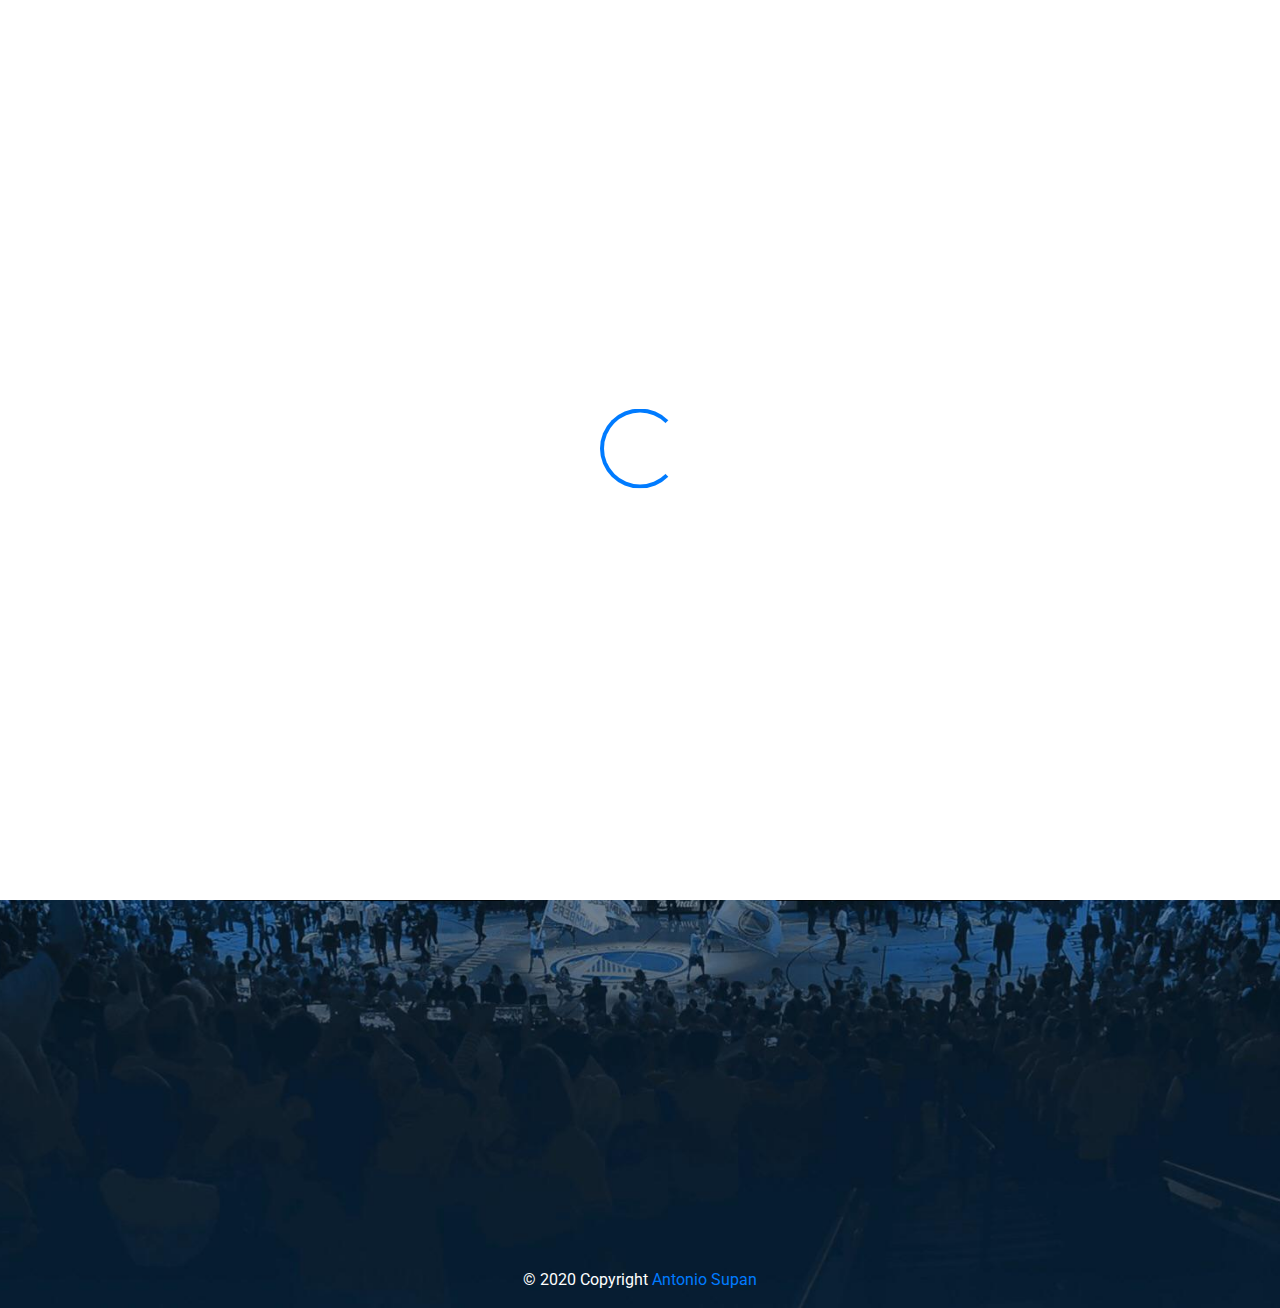
<file: index.html>
﻿<!DOCTYPE html>
<html lang="en">
<head>
		<meta charset="UTF-8">
		<meta name="viewport" content="width=device-width, initial-scale=1.0, shrink-to-fit=no">
		<meta http-equiv="X-UA-Compatible" content="ie=edge">
		<title>NBA | Welcome</title>
        <link href="css/hover.css" rel="stylesheet" media="all">
		<link rel="stylesheet" href="https://stackpath.bootstrapcdn.com/bootstrap/4.4.1/css/bootstrap.min.css" integrity="sha384-Vkoo8x4CGsO3+Hhxv8T/Q5PaXtkKtu6ug5TOeNV6gBiFeWPGFN9MuhOf23Q9Ifjh" crossorigin="anonymous">
    <link rel="stylesheet" href="css/style.css">
		
</head>

<body id="page-top">
    <div id="overlayer"></div>
    <div class="loader">
        <div class="spinner-border text-primary" role="status">
            <span class="sr-only">Loading...</span>
        </div>
    </div>

    <!-- Navigation -->
    <nav class="navbar navbar-expand-lg navbar-dark bg-dark fixed-top" id="mainNav">
        <div class="container">
            <a class="navbar-brand js-scroll-trigger" href="#page-top"><img src="./img/nbalogo.png" id="logo"></a>
            <button class="navbar-toggler" type="button" data-toggle="collapse" data-target="#navbarResponsive" aria-controls="navbarResponsive" aria-expanded="false" aria-label="Toggle navigation">
                <span class="navbar-toggler-icon"></span>
            </button>
            <div class="collapse navbar-collapse" id="navbarResponsive">
                <ul class="navbar-nav ml-auto">
                    <li class="nav-item">
                        <a class="nav-link js-scroll-trigger nav-item-style hvr-shutter-in-horizontal" href="./clubs.html">Clubs</a>
                    </li>
                    <li class="nav-item">
                        <a class="nav-link js-scroll-trigger nav-item-style hvr-shutter-in-horizontal" href="./players.html">Players</a>
                    </li>
                    <li class="nav-item">
                        <a class="nav-link js-scroll-trigger nav-item-style hvr-shutter-in-horizontal" href="#">Compare Players</a>
                    </li>
                </ul>
            </div>
        </div>
    </nav>

    <div class="row">
        <div class="container">
            <div class="wrap-header">
                <div id="myCarousel" class="carousel slide" data-ride="carousel">
                    <!-- Carousel indicators -->
                    <ol class="carousel-indicators">
                        <li data-target="#myCarousel" data-slide-to="0" class="active"></li>
                        <li data-target="#myCarousel" data-slide-to="1"></li>
                        <li data-target="#myCarousel" data-slide-to="2"></li>
                    </ol>
                    <!-- Wrapper for carousel items -->
                    <div class="carousel-inner">
                        <div class="carousel-item active">
                            <img src="./img/nba1.jpg" alt="First Slide">
                            <div class="carousel-caption d-none d-md-block">
                                <h5>Magic Johnson</h5>
                                <p>Ask not what your teammates can do for you. Ask what you can do for your teammates.</p>
                            </div>
                        </div>
                        <div class="carousel-item">
                            <img src="./img/nba2.jpg" alt="Second Slide">
                            <div class="carousel-caption d-none d-md-block">
                                <h5>Michael Jordan</h5>
                                <p>Talent wins games, but teamwork and intelligence wins championships.</p>
                            </div>
                        </div>
                        <div class="carousel-item">
                            <img src="./img/nba3.jpg" alt="Third Slide">
                            <div class="carousel-caption d-none d-md-block">
                                <h5>Kobe Bryant</h5>
                                <p>Everything negative -- pressure, challenges -- are all an opportunity for me to rise.</p>
                            </div>
                        </div>
                    </div>
                    <!-- Carousel controls -->
                    <a class="carousel-control-prev" href="#myCarousel" data-slide="prev">
                        <span class="carousel-control-prev-icon"></span>
                    </a>
                    <a class="carousel-control-next" href="#myCarousel" data-slide="next">
                        <span class="carousel-control-next-icon"></span>
                    </a>
                </div>
                <img id="largeNba" src="./img/nbalogolarge.png" alt="nba_logo_large">

            </div>
        </div>
    </div>

    <div class="container">
        <div class="wrap-cards">
            <div id="clubs" class="card hvr-underline-from-left" style="width: 18rem;">
                <div class="card-body">

                    <h5 class="card-title">Clubs</h5>
                    <hr />
                    <p class="card-text">Here you can see all the NBA clubs, their stats and more..</p>
                </div>
                <div class="card-body">
                    <a href="./clubs.html" class="card-link  btn btn-primary">Go</a>

                </div>
            </div>
            <div id="players" class="card hvr-underline-from-left" style="width: 18rem;">
                <div class="card-body">
                    <h5 class="card-title">Players</h5>
                    <hr />
                    <p class="card-text">Here you can see all the NBA players, their stats and more..</p>
                </div>
                <div class="card-body">
                    <a href="./players.html" class="card-link  btn btn-primary">Go</a>
                </div>
            </div>
            <div id="compareClubs" class="card hvr-underline-from-right" style="width: 18rem;">
                <div class="card-body">
                    <h5 class="card-title">Compare Clubs</h5>
                    <hr />
                    <p class="card-text">Here you can compare one club with another club statistics.</p>
                    <a id="click" href="#" class="card-link btn btn-danger">Go</a>
                </div>
            </div>
            <div id="comparePlayers" class="card hvr-underline-from-right" style="width: 18rem;">
                <div class="card-body">
                    <h5 class="card-title">Compare Players</h5>
                    <hr />
                    <p class="card-text">Here you can compare one player with another players statistics.</p>
                </div>

                <div class="card-body">
                    <a href="./compare-players.html" class="card-link btn btn-danger">Go</a>
                </div>
            </div>
        </div>

    </div>


    <!-- Footer -->
    <footer class="page-footer font-small mdb-color darken-3 pt-4">

        <!-- Footer Elements -->
        <div class="container">

            <!--Grid row-->
            <div class="row d-flex justify-content-center">

                <!--Grid column-->
                <div class="col-md-6">

                    <!-- Video -->
                    <div class="embed-responsive embed-responsive-16by9 mb-4">
                        <iframe class="embed-responsive-item" src="https://www.youtube-nocookie.com/embed/NZERt8qlmDM?controls=0" frameborder="0" allow="accelerometer; autoplay; encrypted-media; gyroscope; picture-in-picture" allowfullscreen></iframe>
                    </div>

                </div>
                <!--Grid column-->

            </div>
            <!--Grid row-->

        </div>
        <!-- Footer Elements -->
        <!-- Copyright -->
        <div class="footer-copyright text-center py-3 text-white">
            © 2020 Copyright
            <a href="https://github.com/ASxCRO"> Antonio Supan</a>
        </div>
        <!-- Copyright -->

    </footer>
    <!-- Footer -->



    <script src="https://code.jquery.com/jquery-3.4.1.min.js"
            integrity="sha256-CSXorXvZcTkaix6Yvo6HppcZGetbYMGWSFlBw8HfCJo="
            crossorigin="anonymous"></script>
    <script src="https://cdn.jsdelivr.net/npm/popper.js@1.16.0/dist/umd/popper.min.js" integrity="sha384-Q6E9RHvbIyZFJoft+2mJbHaEWldlvI9IOYy5n3zV9zzTtmI3UksdQRVvoxMfooAo" crossorigin="anonymous"></script>
    <script src="https://stackpath.bootstrapcdn.com/bootstrap/4.4.1/js/bootstrap.min.js" integrity="sha384-wfSDF2E50Y2D1uUdj0O3uMBJnjuUD4Ih7YwaYd1iqfktj0Uod8GCExl3Og8ifwB6" crossorigin="anonymous"></script>
    <script src="./js/script.js"></script>

</body>
</html>
</file>
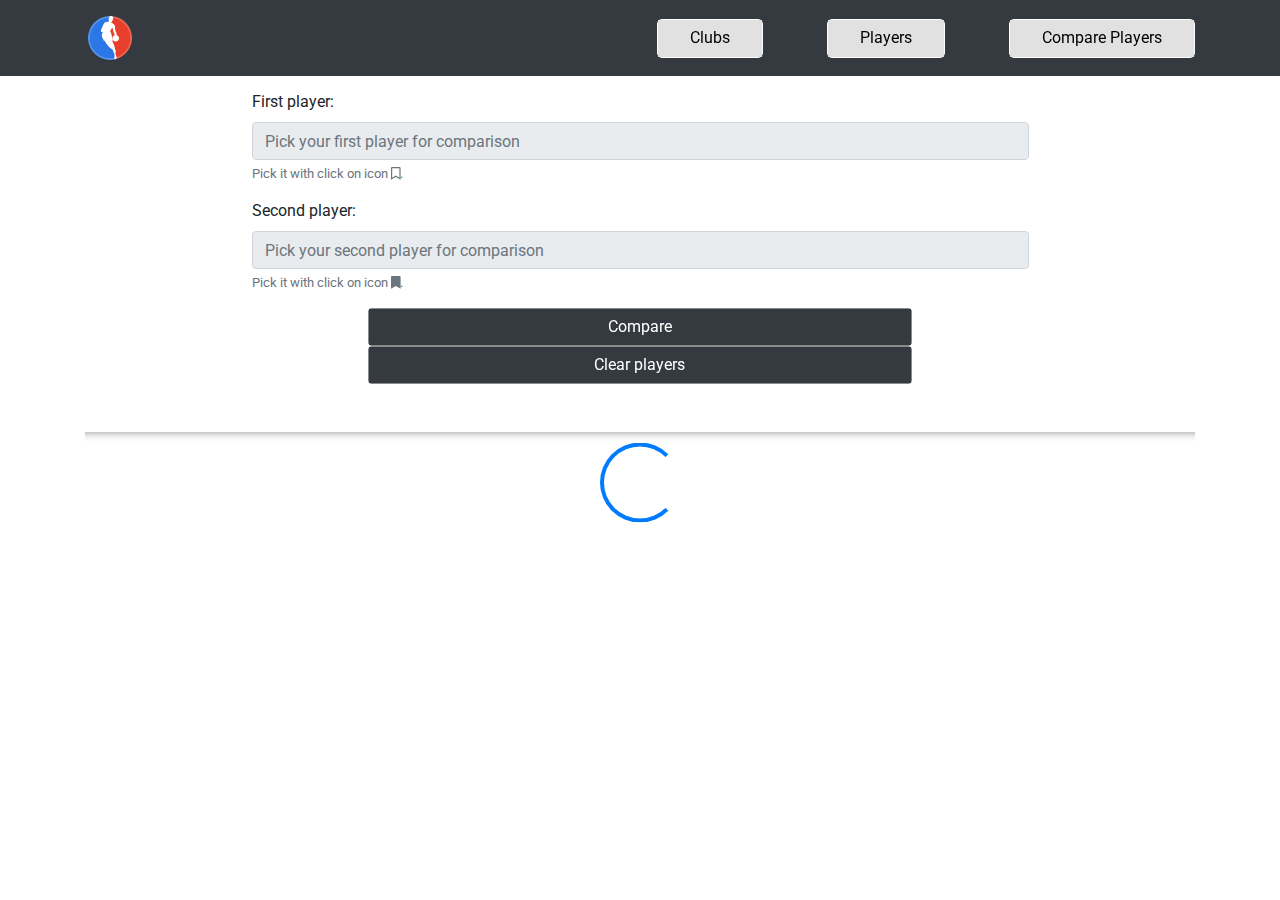
<file: compare-players.html>
<!DOCTYPE html>
<html lang="en">
<head>
		<meta charset="UTF-8">
		<meta name="viewport" content="width=device-width, initial-scale=1.0, shrink-to-fit=no">
		<meta http-equiv="X-UA-Compatible" content="ie=edge">
    <title>NBA | Players</title>
    <script src="https://code.jquery.com/jquery-3.4.1.min.js" integrity="sha256-CSXorXvZcTkaix6Yvo6HppcZGetbYMGWSFlBw8HfCJo=" crossorigin="anonymous"></script>
    <script src="https://cdn.jsdelivr.net/npm/popper.js@1.16.0/dist/umd/popper.min.js" integrity="sha384-Q6E9RHvbIyZFJoft+2mJbHaEWldlvI9IOYy5n3zV9zzTtmI3UksdQRVvoxMfooAo" crossorigin="anonymous"></script>
    <link rel="stylesheet" href="https://stackpath.bootstrapcdn.com/bootstrap/4.4.1/css/bootstrap.min.css" integrity="sha384-Vkoo8x4CGsO3+Hhxv8T/Q5PaXtkKtu6ug5TOeNV6gBiFeWPGFN9MuhOf23Q9Ifjh" crossorigin="anonymous">
    <script src="https://stackpath.bootstrapcdn.com/bootstrap/4.4.1/js/bootstrap.min.js" integrity="sha384-wfSDF2E50Y2D1uUdj0O3uMBJnjuUD4Ih7YwaYd1iqfktj0Uod8GCExl3Og8ifwB6" crossorigin="anonymous"></script>
    <script type="text/javascript" charset="utf8" src="https://cdn.datatables.net/1.10.20/js/jquery.dataTables.min.js"></script>
    <script type="text/javascript" charset="utf8" src="https://cdn.datatables.net/1.10.20/js/dataTables.bootstrap4.min.js"></script>
    <script type="text/javascript" charset="utf8" src="https://cdn.datatables.net/responsive/2.2.3/js/dataTables.responsive.min.js"></script>
    <script type="text/javascript" charset="utf8" src="https://cdn.datatables.net/responsive/2.2.3/js/responsive.bootstrap.min.js"></script>
    <script type="text/javascript" charset="utf8" src="./js/bootbox.all.min.js"></script>
    <script src="https://cdn.plot.ly/plotly-latest.min.js"></script>
    <link rel="stylesheet" href="css/all.css">
    <script src="./js/all.js"></script>
    <link rel="stylesheet" href="webfonts/solid.css">
    <link href="css/hover.css" rel="stylesheet" media="all">
    <link rel="stylesheet" href="css/style.css">
</head>

<body id="page-top" class="clubs">

    <nav class="navbar navbar-expand-lg navbar-dark bg-dark fixed-top" id="mainNav">
        <div class="container">
            <a class="navbar-brand js-scroll-trigger" href="index.html"><img src="./img/nbalogo.png" id="logo"></a>
            <button class="navbar-toggler" type="button" data-toggle="collapse" data-target="#navbarResponsive" aria-controls="navbarResponsive" aria-expanded="false" aria-label="Toggle navigation">
                <span class="navbar-toggler-icon"></span>
            </button>
            <div class="collapse navbar-collapse" id="navbarResponsive">
                <ul class="navbar-nav ml-auto">
                    <li class="nav-item">
                        <a class="nav-link js-scroll-trigger nav-item-style hvr-shutter-in-horizontal" href="clubs.html">Clubs</a>
                    </li>
                    <li class="nav-item">
                        <a class="nav-link js-scroll-trigger nav-item-style hvr-shutter-in-horizontal" href="players.html">Players</a>
                    </li>


                    <li class="nav-item">
                        <a class="nav-link js-scroll-trigger nav-item-style hvr-shutter-in-horizontal" href="compare-players.html">Compare Players</a>
                    </li>
                </ul>
            </div>
        </div>
    </nav>

<div class="container">
  <form id="comparePlayersForm">
    <div class="form-group">
      <label for="firstPlayerForComparison">First player: </label>
      <input type="text" class="form-control" id="firstPlayerForComparison" aria-describedby="firstPlayerComparison" placeholder="Pick your first player for comparison" readonly required>
      <small id="firstPlayerComparison" class="form-text text-muted">Pick it with click on icon <i class="far fa-bookmark"></i>. </small>
    </div>
    <div class="form-group">
      <label for="secondPlayerForComparison">Second player: </label>
      <input type="text" class="form-control" id="secondPlayerForComparison" aria-describedby="secondPlayerComparison" placeholder="Pick your second player for comparison" readonly required>
      <small id="secondPlayerComparison" class="form-text text-muted">Pick it with click on icon <i class="fas fa-bookmark"></i>. </small>
    </div>
    <div class="form-group">
      <button type="button" class="btn btn-primary hvr-shutter-in-vertical" data-toggle="modal" data-target="#comparePlayersModal" id="btnCompare" onclick="ComparePlayers()">Compare</button>
      <button type="button" class="btn btn-primary hvr-shutter-in-vertical" id="btnClear" onclick="clearPlayers()">Clear players</button>
    </div>
  </form>
  <hr class="divide"/>
  <div class="loader-container">

    <div id="overlayer"></div>
    <div class="loader">
        <div class="spinner-border text-primary" role="status">
            <span class="sr-only">Loading...</span>
        </div>
    </div>
    
    <section class="p-player-list">
      <table id="player-score" class="table table-hover table-bordered nowrap" style="width:100%">
        <thead class="thead-dark">
          <tr>
            <th></th>
            <th></th>
            <th>Firstname</th>
            <th>Lastname</th>
            <th>Team</th>
            <th>Position</th>
            <th>Years Pro</th>
            <th>Country</th>
          </tr>
        </thead>
           
          <tbody>
          </tbody>
       

      </table>
    </section>
  </div>
</div>

    <!-- Modal -->
	<div class="modal fade" id="comparePlayersModal" tabindex="-1" role="dialog" aria-labelledby="comparePlayersModal">
	  <div class="modal-dialog" role="document" id="comparePlayersModalDialog">
	    <div class="modal-content">
	      <div class="modal-header">
          <div class="flex-container-compare">
            <img id="playerImageLeft" alt="player_image">
            <img id="clubLogoLeft" alt="club_logo">
            <img id="clubLogoRight" alt="club_logo">
            <img id="playerImageRight" alt="player_image">
          </div>
	        <button type="button" class="close" data-dismiss="modal" aria-label="Close"><span aria-hidden="true">&times;</span></button>
	      </div>
	      <div class="modal-body">
          <div id="comparePlayersModalBodyGeneral">

          </div>
          <div id="comparePlayersModalBodyPerGame">

          </div>
         
	      </div>
	      <div class="modal-footer">
	        <button type="button" class="btn btn-primary" data-dismiss="modal">Close</button>
	      </div>
	    </div>
	  </div>
  </div>
  <script src="./js/script.js"></script>

  
</body>
</html>
</file>
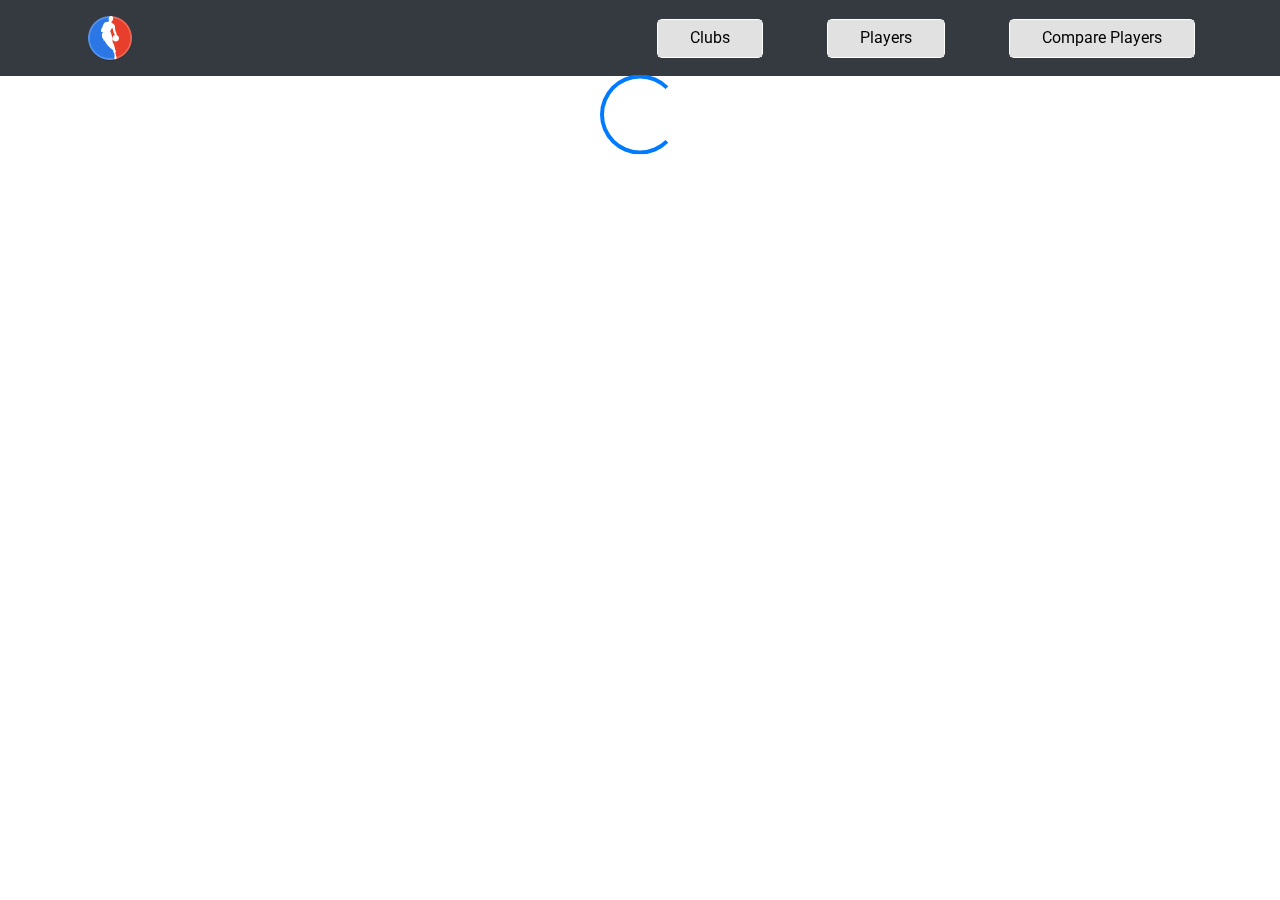
<file: players.html>
<!DOCTYPE html>
<html lang="en">
<head>
		<meta charset="UTF-8">
		<meta name="viewport" content="width=device-width, initial-scale=1.0, shrink-to-fit=no">
		<meta http-equiv="X-UA-Compatible" content="ie=edge">
    <title>NBA | Players</title>
    <script src="https://code.jquery.com/jquery-3.4.1.min.js" integrity="sha256-CSXorXvZcTkaix6Yvo6HppcZGetbYMGWSFlBw8HfCJo=" crossorigin="anonymous"></script>
    <script src="https://cdn.jsdelivr.net/npm/popper.js@1.16.0/dist/umd/popper.min.js" integrity="sha384-Q6E9RHvbIyZFJoft+2mJbHaEWldlvI9IOYy5n3zV9zzTtmI3UksdQRVvoxMfooAo" crossorigin="anonymous"></script>
    <link rel="stylesheet" href="https://stackpath.bootstrapcdn.com/bootstrap/4.4.1/css/bootstrap.min.css" integrity="sha384-Vkoo8x4CGsO3+Hhxv8T/Q5PaXtkKtu6ug5TOeNV6gBiFeWPGFN9MuhOf23Q9Ifjh" crossorigin="anonymous">
    <script src="https://stackpath.bootstrapcdn.com/bootstrap/4.4.1/js/bootstrap.min.js" integrity="sha384-wfSDF2E50Y2D1uUdj0O3uMBJnjuUD4Ih7YwaYd1iqfktj0Uod8GCExl3Og8ifwB6" crossorigin="anonymous"></script>
    <script type="text/javascript" charset="utf8" src="https://cdn.datatables.net/1.10.20/js/jquery.dataTables.min.js"></script>
    <script type="text/javascript" charset="utf8" src="https://cdn.datatables.net/1.10.20/js/dataTables.bootstrap4.min.js"></script>
    <script type="text/javascript" charset="utf8" src="https://cdn.datatables.net/responsive/2.2.3/js/dataTables.responsive.min.js"></script>
    <script type="text/javascript" charset="utf8" src="https://cdn.datatables.net/responsive/2.2.3/js/responsive.bootstrap.min.js"></script>
    <script src="./js/script.js"></script>
    <link rel="stylesheet" href="css/all.css">
    <script src="./js/all.js"></script>
    <link rel="stylesheet" href="webfonts/solid.css">
    <link href="css/hover.css" rel="stylesheet" media="all">
    <link rel="stylesheet" href="css/style.css">
</head>

<body id="page-top" class="clubs">

    <nav class="navbar navbar-expand-lg navbar-dark bg-dark fixed-top" id="mainNav">
        <div class="container">
            <a class="navbar-brand js-scroll-trigger" href="index.html"><img src="./img/nbalogo.png" id="logo"></a>
            <button class="navbar-toggler" type="button" data-toggle="collapse" data-target="#navbarResponsive" aria-controls="navbarResponsive" aria-expanded="false" aria-label="Toggle navigation">
                <span class="navbar-toggler-icon"></span>
            </button>
            <div class="collapse navbar-collapse" id="navbarResponsive">
                <ul class="navbar-nav ml-auto">
                    <li class="nav-item">
                        <a class="nav-link js-scroll-trigger nav-item-style hvr-shutter-in-horizontal" href="clubs.html">Clubs</a>
                    </li>
                    <li class="nav-item">
                        <a class="nav-link js-scroll-trigger nav-item-style hvr-shutter-in-horizontal" href="players.html">Players</a>
                    </li>


                    <li class="nav-item">
                        <a class="nav-link js-scroll-trigger nav-item-style hvr-shutter-in-horizontal" href="compare-players.html">Compare Players</a>
                    </li>
                </ul>
            </div>
        </div>
    </nav>

<div class="container">
  <div class="loader-container">

    <div id="overlayer"></div>
    <div class="loader">
        <div class="spinner-border text-primary" role="status">
            <span class="sr-only">Loading...</span>
        </div>
    </div>

    <section class="p-player-list">
      <table id="player-score" class="table table-hover table-bordered nowrap" style="width:100%">
        <thead class="thead-dark">
          <tr>
            <th></th>
            <th>Firstname</th>
            <th>Lastname</th>
            <th>Team</th>
            <th>Position</th>
            <th>Years Pro</th>
            <th>Country</th>
          </tr>
        </thead>
           
          <tbody>
          </tbody>
       

      </table>
    </section>
  </div>
</div>

    <!-- Modal -->
	<div class="modal fade" id="profilIgracaModal" tabindex="-1" role="dialog" aria-labelledby="profilIgracaModal">
	  <div class="modal-dialog" role="document">
	    <div class="modal-content">
	      <div class="modal-header">
          <div class="flex-container">
            <h4 class="modal-title" id="profilIgracaLabel"></h4>
            <img id="clubLogo" alt="club_logo">
            <img id="playerImage" alt="player_image">
          </div>
	        <button type="button" class="close" data-dismiss="modal" aria-label="Close"><span aria-hidden="true">&times;</span></button>
	      </div>
	      <div class="modal-body">
          <h1>Carrer summary</h1>
          <table id="player-score-carrer" class="table table-hover table-bordered nowrap" style="width:100%">
            <thead class="thead-dark">
              <tr>
                <th><abbr title="Points Per Game">PPG</abbr></th>
                <th><abbr title="Rebounds Per Game">RPG</abbr></th>
                <th><abbr title="Blocks Per Game">BPG</abbr></th>
                <th><abbr title="Minutes Per Game">MPG</abbr></th>
                <th>Assists</th>
                <th>Blocks</th>
                <th>Steals</th>
                <th>Turnovers</th>
                <th>Games Played</th>
              </tr>
            </thead>
            <tbody>
            </tbody>
          </table>
          <h1>Seasonal Player Stats</h1>
          <div id="filter-container">
            <table id="filter-tablica" class="table table-dark">
              <thead>
                <tr>
                  <th class="text-center">Year</th>
                </tr>
              </thead>
              <tbody>
                <tr>
                  <td class="text-center">
                    <select class="form-control" id="dpdnGodina">
                    </select>
                  </td>
                </tr>
              </tbody>
            </table>
          </div>
              <table id="player-score-season" class="table table-hover table-bordered nowrap" style="width:100%">
                <thead class="thead-dark">
                  <tr>
                    <th><abbr title="Points Per Game">PPG</abbr></th>
                    <th><abbr title="Rebounds Per Game">RPG</abbr></th>
                    <th><abbr title="Blocks Per Game">BPG</abbr></th>
                    <th><abbr title="Minutes Per Game">MPG</abbr></th>
                    <th>Assists</th>
                    <th>Blocks</th>
                    <th>Steals</th>
                    <th>Turnovers</th>
                    <th>Games Played</th>
                  </tr>
                </thead>
                <tbody>
                </tbody>
              </table>
         
	      </div>
	      <div class="modal-footer">
	        <button type="button" class="btn btn-primary" data-dismiss="modal">Close</button>
	      </div>
	    </div>
	  </div>
  </div>
  <script>

  </script>
  
</body>
</html>
</file>
<file: css/style.css>
@import url('https://fonts.googleapis.com/css?family=Roboto&display=swap');
* {  
  box-sizing: border-box;
  margin: 0;
  padding: 0;
}

a,h1,h2,h3,p {
  font-family: 'Roboto', sans-serif;
}


.loader-container {
  position: relative;
}
/*PRELOADING------------ */
#overlayer {
  width: 100%;
  height: 100%;
  position: absolute;
  z-index: 7100;
  background: white;
  top: 0;
  left: 0;
  right: 0;
  bottom: 0;
}

.loader {
  z-index: 7700;
  position: absolute;
  top: 50%;
  left: 50%;
  transform: translate(-50%, -50%);
}

.spinner-border {
  height: 5rem;
  width: 5rem;
}


#logo {
  width: 50px;
  height: 50px;
}



.navbar-nav .nav-item .nav-link {
  margin-left: 4rem;
  padding: 0.4rem 2rem;
  border: 1px solid white;
  border-radius: 5px;
  display: inline-block !important;

}




.nav-item a:hover {
    background: #2f4357;
    color:white;
    display: inline-block;
    transform: scale(1.05);
    transition: transform 1s;

} 

.wrap-header {
  display: flex;
  flex-direction: row ;
  justify-content: center;
  align-items: center;
  flex-flow: row wrap;
}

.wrap-cards {
  display: grid;
  grid-template-columns: 1fr 1fr;
  justify-items: center;
  row-gap: 2rem;
}

#myCarousel {
  width: 50%;
  margin: 0;
  display: inline-block;
  padding: 0;
}

.carousel{
  background: #2f4357;
  overflow: hidden;
  border-radius: 10px;
}
.carousel-item{
  text-align: center;

}

.carousel-item img {
  width: 100%; 
  height: 100%;

}

.carousel-item p {
  text-shadow: black 0px 0px 5px;
}

body {
  padding-top: 90px;
  background: url('../img/cover.jpg') no-repeat center center/cover;
  overflow-x: hidden;
  min-height: 100vh;
}

.clubs {
  background: none;

}

#largeNba {
  width: 30%;
}

@media(max-width: 950px)
{
  #mCarousel {
    width: 90%;
  }
  #largeNba
  {
    display: none;
  }
  #profilKlubaLabel, #profilIgracaLabel {
    font-size: 3rem;
  }
}

.card {

  background-color: rgba(0,0,0,.7);
  background-repeat: no-repeat;
  background-position: center center;
  background-size: cover;

  color: white; 
  position:relative;
  z-index: 2;
}

.card-body{
    text-align:center;
}

#click:hover {
  cursor: pointer;
}


  hr { background-color: white; height: 1px; border: 0; }

  .card a {
      padding: 0.3rem 1rem;
      border-radius: 10px;
      border: 1px solid white;
      color: #fff;
  }

    .card a:hover {
      padding: 0.3rem 1rem;
      border-radius: 10px;
      border: 1px solid #fff;
  }


  .p-clubs-list {
    display: grid;
    grid-template-columns: 1fr 1fr 1fr;
    justify-items: center;
    grid-gap: 2rem;
    align-items: center;
    padding-bottom: 40px;
  }

  .p-clubs-list .team {
    width: 100%;
   display: inline-flex;
    flex-direction: column;
    align-items: center; 
    text-align: center;
  }

  .p-clubs-list .team .img-wrapper {
    display: flex;
    height: 170px;
  }

  .p-clubs-list .team a {
    font-size: 18px;
    color: rgb(78, 78, 78);
    padding: 0px 20px;
}

  .p-clubs-list .team .img-wrapper img {
    align-self: center;
    width: 170px;
    max-width: 200px;
}

.p-clubs-list .team a {
  font-size: 18px;
  color: rgb(78, 78, 78);
  padding: 0px 20px;
}

.clubs-footer {
  background: #343a40;
  background: url('../img/cover.jpg') no-repeat center center/cover;
  height: 400px;
}

.clubs-footer a{
  text-decoration: none;
  font-size: 2rem;
  font-weight: 500;
  color: #fff;
}


.east:hover {
  background: url('../img/nba-eastern-conference.png') no-repeat top left/40px 40px;
}

.west:hover {
  background: url('../img/nba-western-conference.png') no-repeat top left/40px 40px;
}

.modal-title {
  color: white;
  z-index: 5;
  font-size: 4rem;
}

.modal-header{


  /* height: 200px; */
  position: relative;
  width: 100%;
  padding: 1rem 1rem 0 1rem;
  background-size: cover;
  overflow: hidden;

}

.flex-container {
  width: 100%;
  display:grid;
  grid-template-columns: 2fr 0.5fr 0.5fr;
  justify-content: space-between;

}


.modal-header:before {
  content: '';
	position: absolute;
	top: 0;
	right: 0;
	bottom: 0;
	left: 0;
	background-image: linear-gradient(to bottom right,#002f4b,#dc4225);
	opacity: .6; 
}

#player-score-carrer {
  margin-bottom: 2rem;
}

@import url('https://fonts.googleapis.com/css?family=Rock+Salt&display=swap');
#klubIgracaLabel{
  display: block;
  font-size: 1.5rem;
  font-family: 'Rock Salt', cursive;
  color: #555555;
}

.modal img {
  z-index: 10;
}


.modal-header .close {
  margin-left:0;

}

table {
  color: #000!important;
}

thead {
  color: #fff!important;
}


#overall-score td {
  color: #fff;
}

.navbar-dark .navbar-nav .nav-link {
  color: #000;
  background: #555555;
}

th,td {
  text-align:center;
}

.hvr-underline-from-right:before {
  background: #dc4225;
}

.hvr-shutter-in-horizontal {
  display: inline-block;
  height: 100%;
  padding: 16px 28px;
  background: #555555;
  text-align: center;
  text-decoration: none;
  color: black;
  position: relative;
  z-index: 1;
}

.playerInfoHover {
  width: 100%;
}

.hvr-shutter-in-horizontal:hover {
  color: #fff;
  background-color: #555555;
  text-decoration: none;
}

.draw-outline {
  display: inline-block;
  height: 100%;
  width: 100%;
  padding: 16px 28px;
  border: 5px black solid;
  text-align: center;
  text-decoration: none;
  color: black;
  position: relative;
  transition: border-color 0.35s ease-in-out;
  z-index: 1;
}
.draw-outline:before, .draw-outline:after {
  content: '';
  position: absolute;
  width: 0px;
  height: 0px;
  box-sizing: content-box;
  z-index: -1;
  transition: -webkit-transform 0.25s ease-in-out;
  transition: transform 0.25s ease-in-out;
  transition: transform 0.25s ease-in-out, -webkit-transform 0.25s ease-in-out;
  padding-left: 5px;
}
.draw-outline:before {
  top: -5px;
  left: -5px;
  border-top: 5px transparent solid;
  border-right: 5px transparent solid;
}
.draw-outline:after {
  bottom: -5px;
  right: -5px;
  border-bottom: 5px transparent solid;
  border-left: 5px transparent solid;
}
.draw-outline:hover {
  color: #5f5f5f;
  text-decoration: none;
  transition: color 0.35s ease-in-out, border-color 0.35s ease-in-out;
  border-color: black;
  -webkit-animation: outline-reset 0.35s 1 forwards;
          animation: outline-reset 0.35s 1 forwards;
}
.draw-outline:hover:before {
  -webkit-animation: top-right-border 0.75s 1 0.35s forwards;
          animation: top-right-border 0.75s 1 0.35s forwards;
}
.draw-outline:hover:after {
  -webkit-animation: bottom-left-border 0.75s 1 1.1s forwards;
          animation: bottom-left-border 0.75s 1 1.1s forwards;
}
.draw-outline--tandem:hover:after {
  -webkit-animation: bottom-left-border 0.75s 1 0.35s forwards;
          animation: bottom-left-border 0.75s 1 0.35s forwards;
}
.draw-outline:active:before, .draw-outline:active:after {
  -webkit-transform: scale(1.05);
          transform: scale(1.05);
}

@-webkit-keyframes outline-reset {
  0% {
    border-color: black;
  }
  100% {
    border-color: transparent;
  }
}

@keyframes outline-reset {
  0% {
    border-color: black;
  }
  100% {
    border-color: transparent;
  }
}
@-webkit-keyframes top-right-border {
  0% {
    border-color: #5f5f5f;
    width: 0px;
    height: 0;
  }
  50% {
    width: 100%;
    height: 0;
  }
  100% {
    border-color: #5f5f5f;
    width: 100%;
    height: 100%;
  }
}
@keyframes top-right-border {
  0% {
    border-color: #5f5f5f;
    width: 0px;
    height: 0;
  }
  50% {
    width: 100%;
    height: 0;
  }
  100% {
    border-color: #5f5f5f;
    width: 100%;
    height: 100%;
  }
}
@-webkit-keyframes bottom-left-border {
  0% {
    border-color: #5f5f5f;
    width: 0px;
    height: 0;
  }
  50% {
    width: 100%;
    height: 0;
  }
  100% {
    border-color: #5f5f5f;
    width: 100%;
    height: 100%;
  }
}
@keyframes bottom-left-border {
  0% {
    border-color: #5f5f5f;
    width: 0px;
    height: 0;
  }
  50% {
    width: 100%;
    height: 0;
  }
  100% {
    border-color: #5f5f5f;
    width: 100%;
    height: 100%;
  }
}

.dropdown-menu {

  padding: 0 0;

}

label {
  display: inline-block;
  width: 100%;
}

.custom-select, .form-control {
  width: 70%;
  display: inline-block;
}

.page-item.active .page-link {
  background-color: #8f8d8d;
  border-color: #484949;
}


.page-link {
  display: table;
  color: #8f8d8d;

}

.page-link:hover {
  color: #5b5b5b;
}

.pagination {
  flex-wrap: wrap;
}

#comparePlayersForm {
  display: flex;
  flex-direction: column;
  align-items: center;
  text-align: center;
  margin-bottom: 2rem;
}

.form-group ,#comparePlayersForm button , #comparePlayersForm input{
  width: 70%;
}

#comparePlayersForm label, #comparePlayersForm small {
  text-align: left;
}

#comparePlayersForm input {
  width: 100%
}

.divide {
	height: 10px;
	border: 0;
	box-shadow: 0 10px 10px -10px #8c8b8b inset;
}

#comparePlayersForm .btn-primary {
  border-color: #8c8b8b;
  background: #0f0f0f;
  color:#fff;
}

.hvr-shutter-in-vertical:before {
  background: #343a40;
}

.flex-container-compare {
  display: flex;
  width: 90%;
  align-items: flex-end;
  justify-content: space-between;
}

.flex-container-compare img {
  
}

.hvr-bounce-to-top:before {
  background: #343a40;
}


/* .modal-open .modal {
  display: flex !important;
  align-items: center;
  justify-content: center;
} */
@media (min-width: 300px) {
  .modal-dialog {
      max-width: 280px;
      margin: 1.75rem auto;
  }
  #playerImageLeft {
    max-width: 23%;
  }
  #clubLogoLeft {
    max-width: 23%;
  }
  #clubLogoRight {
    max-width: 23%;
  }
  #playerImageRight {
    max-width: 23%;
  }
}


@media (min-width: 400px) {
  .modal-dialog {
      max-width: 380px;
      margin: 1.75rem auto;
  }
}

@media (min-width: 576px) {
  .modal-dialog {
      max-width: 550px;
      margin: 1.75rem auto;
  }
}

@media (min-width: 768px) {
  .modal-dialog {
      max-width: 700px;
      margin: 1.75rem auto;
  }
}


@media (min-width: 1250px) {
  .modal-dialog {
      max-width: 1300px;
      margin: 1.75rem auto;
  }
}

@media(max-width:468px){


  .p-clubs-list {
   grid-template-columns: 1fr;
  }

  #profilKlubaLabel, #profilIgracaLabel {
   font-size: 2rem;
 }



}

@media(max-width:510px)
{
    /*#playerImage {
     display:none;
   }*/

   #clubLogo {
     display:none;
   } 

}



@media(min-width: 300px) and (max-width:768px)
{

.wrap-cards {
  grid-template-columns: 1fr;
  }

 .row {
     margin-bottom: 2rem;
 }

 .p-clubs-list {
   grid-template-columns: 1fr;
 }




}




@media(max-width:950px)
{
 .card{
     padding-top: 20px;
 }
 .row {
     margin-bottom: 2rem;
 }
 #myCarousel {
   width: 80%;
 }

 .navbar-nav {
   align-items: center;
 }
 .navbar-dark .navbar-nav .nav-link {
   margin-bottom: 0.4rem;
   width: 70%;
   text-align: center;
 }

 .nav-item {
   width: 100%;
 }
}

@media(max-width:991px)
{
 .navbar-nav {
   align-items: center;
 }
 .navbar-dark .navbar-nav .nav-link {
   margin-bottom: 0.4rem;
   width: 70%;
   text-align: center;
 }

 .nav-item {
   width: 100%;
 }
}







/* .modal.show .modal-dialog {
  -webkit-transform: none;
  transform: none;
  position: absolute;
  top: inherit;
} */

.svg-container {
  width: 100%;
}


/* @media (min-width: 769px) {
  .modal-dialog {
    max-width: 1200px;
    margin: 1.75rem auto;
  }
 } */
</file>
<file: webfonts/solid.css>
/*!
 * Font Awesome Free 5.12.0 by @fontawesome - https://fontawesome.com
 * License - https://fontawesome.com/license/free (Icons: CC BY 4.0, Fonts: SIL OFL 1.1, Code: MIT License)
 */
@font-face {
  font-family: 'Font Awesome 5 Free';
  font-style: normal;
  font-weight: 900;
  font-display: auto;
  src: url("../webfonts/fa-solid-900.eot");
  src: url("../webfonts/fa-solid-900.eot?#iefix") format("embedded-opentype"), url("../webfonts/fa-solid-900.woff2") format("woff2"), url("../webfonts/fa-solid-900.woff") format("woff"), url("../webfonts/fa-solid-900.ttf") format("truetype"), url("../webfonts/fa-solid-900.svg#fontawesome") format("svg"); }

.fa,
.fas {
  font-family: 'Font Awesome 5 Free';
  font-weight: 900; }
</file>
